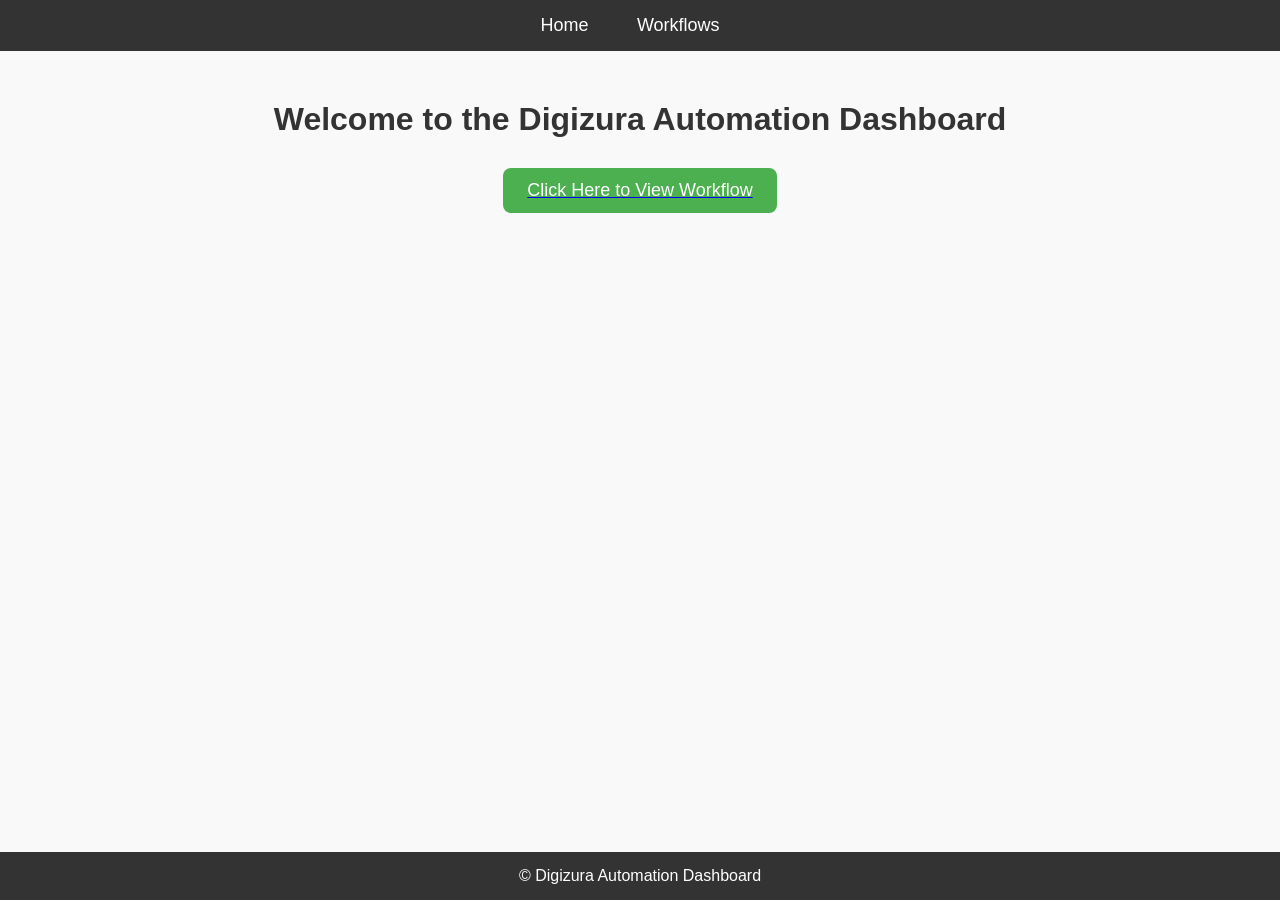
<file: index.html>
<!DOCTYPE html>
<html lang="en">
<head>
  <meta charset="UTF-8">
  <meta name="viewport" content="width=device-width, initial-scale=1.0">
  <title>Home - Automation Dashboard</title>
  <link rel="stylesheet" href="style.css">
</head>
<body>
  <!-- Navigation Bar -->
  <header>
    <nav>
      <ul>
        <li><a href="#">Home</a></li>
        <li><a href="workflows.html">Workflows</a></li>
      </ul>
    </nav>
  </header>

  <!-- Homepage Content -->
  <h1>Welcome to the Digizura Automation Dashboard</h1>
  
  <a href="workflows.html">
    <button>Click Here to View Workflow</button>
  </a>
  
  <!-- Footer -->
  <footer>
    <p>&copy; Digizura Automation Dashboard</p>
  </footer>
</body>
</html>





<!-- <!DOCTYPE html>
<html>
<head>
  <title>Home</title>
  <link rel="stylesheet" href="style.css">
</head>
<body>
  <h1>Welcome to the Automation Dashboard</h1>
  <a href="workflows.html">
    <button>Click Here to View Workflows</button>
  </a>

  
</body>
</html> -->



 <!-- <button onclick="triggerWebhook()">Trigger Workflow</button>

<script>
  async function triggerWebhook() {
    try {
      const response = await fetch('http://localhost:5678/webhook/AruyZG6zO6Y56Mnl', {  // ✅ PRODUCTION WEBHOOK
        method: 'POST',  // ✅ Must be POST
        headers: {
          'Content-Type': 'application/json'
        },
        body: JSON.stringify({
          message: "Hello!"
        })
      });

      const result = await response.json();
      alert('Success: ' + JSON.stringify(result));
    } catch (error) {
      alert('Error: ' + error.message);
    }
  }
</script> 


<!DOCTYPE html>
<html lang="en">
<head>
  <meta charset="UTF-8">
  <meta name="viewport" content="width=device-width, initial-scale=1.0">
  <title>n8n Workflow Dashboard</title>
  <link rel="stylesheet" href="style.css">
</head>
<body>
  <header>
    <h1>n8n Workflow Dashboard</h1>
    <nav>
      <ul>
        <li><a href="#">Home</a></li>
        <li><a href="#">Workflows</a></li>
        <li><a href="#">Settings</a></li>
      </ul>
    </nav>
  </header>

  <main>
    <section id="workflow-list">
      <h2>Workflows</h2>
      <div id="workflow-cards">
       
      </div>
    </section>
  </main>

  <footer>
    <p>&copy; Digizura Technologies workflows</p>
  </footer>

  <script src="script.js"></script>
</body>
</html> -->
</file>
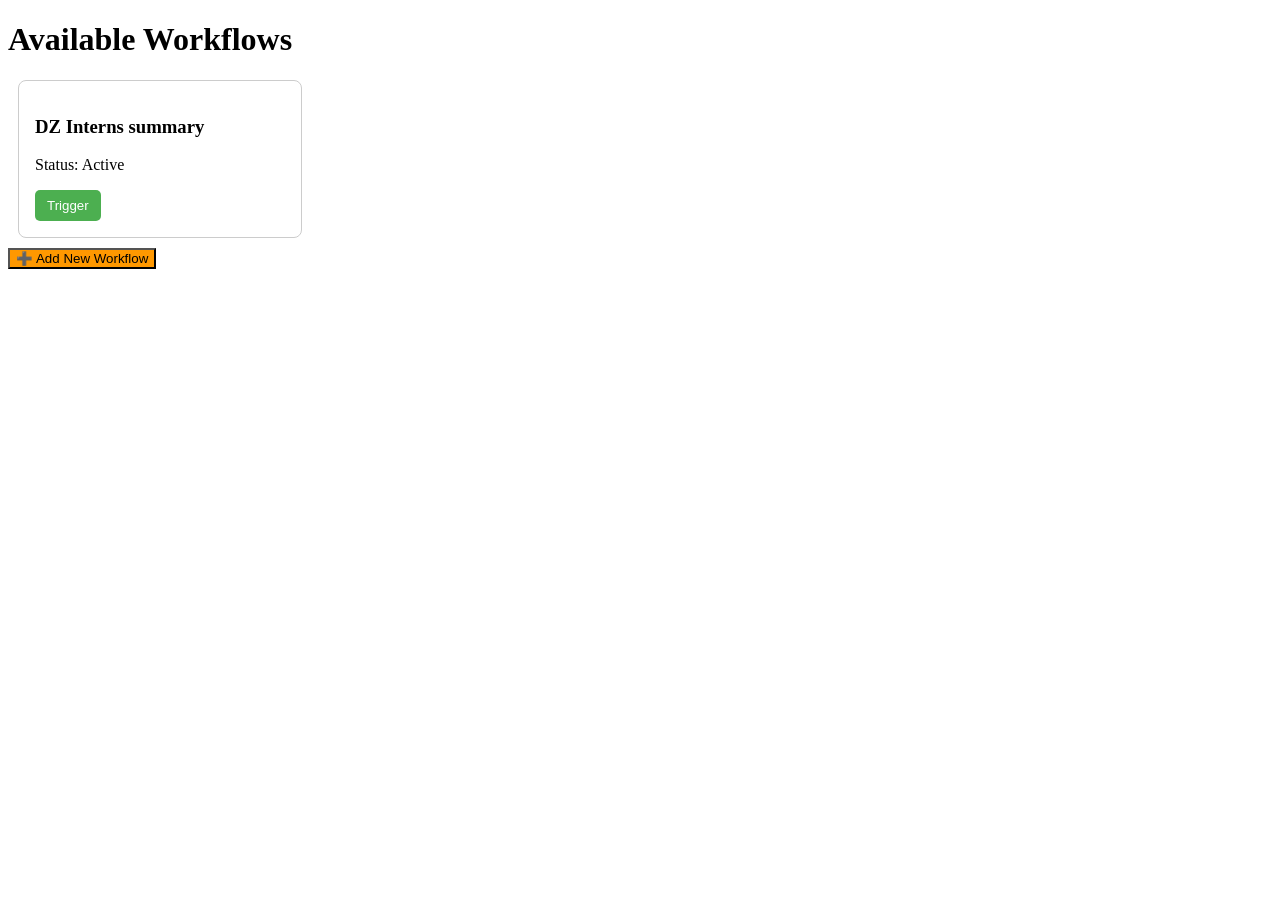
<file: workflows.html>
<!DOCTYPE html>
<html>
<head>
    
  <title>Workflows</title>
  <style>
    .workflow-card {
      border: 1px solid #ccc;
      padding: 16px;
      margin: 10px;
      border-radius: 8px;
      width: 250px;
    }
    .trigger-btn {
      background-color: #4CAF50;
      color: white;
      border: none;
      padding: 8px 12px;
      cursor: pointer;
      border-radius: 5px;
    }
  </style>
</head>
<body>
  <h1>Available Workflows</h1>
  <div id="workflow-cards"></div>

  <button onclick="openAddWorkflowForm()" style="background-color: #FF9800;">➕ Add New Workflow</button>

<div id="add-workflow-form" style="display: none; margin-top: 30px;">
  <input type="text" id="new-workflow-name" placeholder="Workflow Name" style="padding: 8px;">
  <input type="text" id="new-workflow-status" placeholder="Workflow Status (Active/Inactive)" style="padding: 8px;">
  <button onclick="saveWorkflow()" style="background-color: #4CAF50;">Save Workflow</button>
</div>


  <div id="workflow-result" style="margin-top: 40px;"></div>


  <script src="script.js"></script>
</body>
</html>
</file>
<file: style.css>
/* Basic reset */
    * {
        margin: 0;
        padding: 0;
        box-sizing: border-box;
    }
    
    body {
        font-family: 'Segoe UI', Tahoma, Geneva, Verdana, sans-serif;
        background-color: #f9f9f9;
        color: #333;
    }
    
    header {
        background-color: #333;
        color: white;
        padding: 15px 0;
        text-align: center;
    }
    
    nav ul {
        list-style-type: none;
        padding: 0;
    }
    
    nav ul li {
        display: inline;
        margin-right: 20px;
    }
    
    nav ul li a {
        color: white;
        text-decoration: none;
        font-size: 18px;
        padding: 8px 12px;
        border-radius: 5px;
        transition: background-color 0.3s;
    }
    
    nav ul li a:hover {
        background-color: #555;
    }
    
    /* Homepage content styling */
    h1 {
        text-align: center;
        margin-top: 50px;
        font-size: 32px;
    }
    
    button {
        display: block;
        margin: 30px auto;
        padding: 12px 24px;
        font-size: 18px;
        background-color: #4CAF50;
        color: white;
        border: none;
        border-radius: 8px;
        cursor: pointer;
        transition: background-color 0.3s;
    }
    
    button:hover {
        background-color: #45a049;
    }
    

    /* Upload Button Section */
#workflow-upload-container {
    margin-top: 20px;
    padding: 20px;
    background-color: #fff;
    border-radius: 8px;
    box-shadow: 0 4px 8px rgba(0, 0, 0, 0.1);
    max-width: 600px;
    margin-left: auto;
    margin-right: auto;
  }
  
  #workflow-upload-container h3 {
    text-align: center;
    color: #333;
  }
  
  #workflow-upload-container p {
    text-align: center;
    font-size: 14px;
    color: #777;
  }
  
  #workflow-upload-container input[type="file"] {
    display: block;
    margin: 20px auto;
    padding: 12px;
    font-size: 16px;
    background-color: #4CAF50;
    color: white;
    border: none;
    border-radius: 8px;
    cursor: pointer;
    transition: background-color 0.3s ease;
  }
  
  #workflow-upload-container input[type="file"]:hover {
    background-color: #45a049;
  }
  
    /* Footer */
    footer {
        text-align: center;
        padding: 15px;
        background-color: #333;
        color: white;
        position: fixed;
        bottom: 0;
        width: 100%;
    }
    
    footer a {
        color: #77b2f0;
        text-decoration: none;
    }
    
    footer a:hover {
        text-decoration: underline;
    }
</file>
